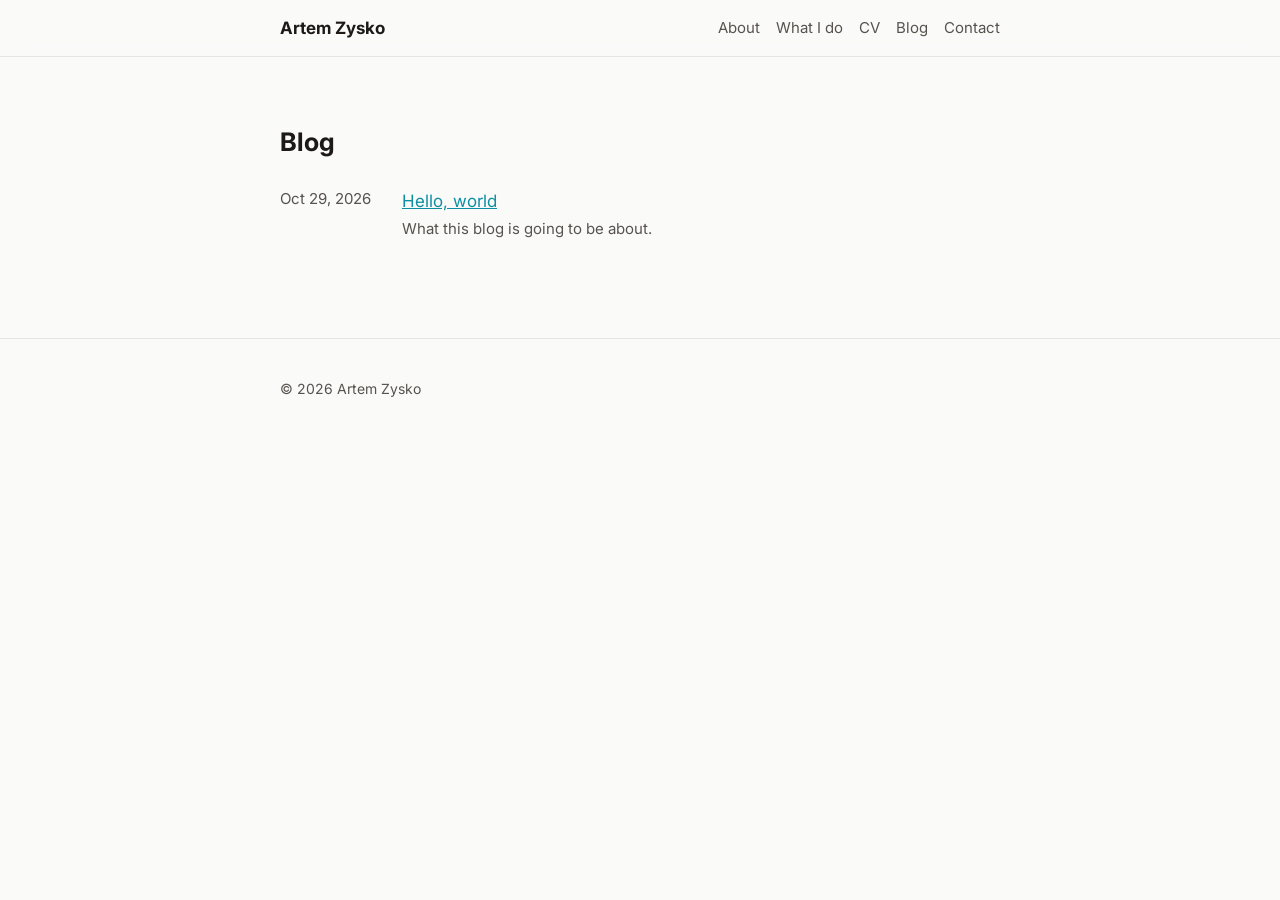
<file: blog/index.html>
<!DOCTYPE html>
<html lang="en">
<head>
    <meta charset="UTF-8">
    <meta name="viewport" content="width=device-width, initial-scale=1">
    <title>Blog · Artem Zysko</title>
    <link rel="stylesheet" href="https://fonts.googleapis.com/css2?family=Inter:wght@400;500;600;700&display=swap">
    <link rel="stylesheet" href="../styles/main.css">
</head>
<body>
    <header class="site-header">
        <div class="container header-inner">
            <a class="brand" href="../index.html">Artem Zysko</a>
            <nav class="site-nav">
                <a href="../index.html#about">About</a>
                <a href="../index.html#what-i-do">What I do</a>
                <a href="../index.html#cv">CV</a>
                <a href="index.html">Blog</a>
                <a href="../index.html#contact">Contact</a>
            </nav>
        </div>
    </header>

    <main>
        <section class="container section">
            <h1>Blog</h1>
            <!-- Add new posts at the top of this list -->
            <ul class="post-list long">
                <li>
                    <time datetime="2026-10-29">Oct 29, 2026</time>
                    <div>
                        <a href="hello-world.html">Hello, world</a>
                        <p>What this blog is going to be about.</p>
                    </div>
                </li>
            </ul>
        </section>
    </main>

    <footer class="site-footer">
        <div class="container">
            <p>&copy; 2026 Artem Zysko</p>
        </div>
    </footer>
</body>
</html>
</file>
<file: styles/main.css>
/* main.css */

:root {
    --bg: #fafaf9;
    --surface: #ffffff;
    --text: #1c1917;
    --muted: #57534e;
    --border: #e7e5e4;
    --accent: #0e8fa3;
    --accent-text: #ffffff;
    --ball-1: rgba(14, 143, 163, 0.35);
    --ball-2: rgba(46, 211, 236, 0.35);
    --ball-3: rgba(120, 113, 108, 0.25);
}

@media (prefers-color-scheme: dark) {
    :root {
        --bg: #161616;
        --surface: #202020;
        --text: #f5f5f4;
        --muted: #a8a29e;
        --border: #333333;
        --accent: #2ed3ec;
        --accent-text: #0c0c0c;
        --ball-1: rgba(46, 211, 236, 0.30);
        --ball-2: rgba(14, 143, 163, 0.40);
        --ball-3: rgba(168, 162, 158, 0.20);
    }
}

* {
    box-sizing: border-box;
}

html {
    scroll-behavior: smooth;
    scroll-padding-top: 72px; /* keep anchors clear of the sticky header */
}

body {
    margin: 0;
    background: var(--bg);
    color: var(--text);
    font-family: Inter, system-ui, -apple-system, "Segoe UI", Roboto, sans-serif;
    line-height: 1.65;
    font-size: 17px;
}

a {
    color: var(--accent);
}

h1, h2, h3 {
    line-height: 1.25;
}

.container {
    max-width: 760px;
    margin: 0 auto;
    padding: 0 20px;
}

/* Header */

.site-header {
    position: sticky;
    top: 0;
    z-index: 10;
    background: var(--bg); /* fallback for older Safari without color-mix */
    background: color-mix(in srgb, var(--bg) 85%, transparent);
    -webkit-backdrop-filter: blur(8px);
    backdrop-filter: blur(8px);
    border-bottom: 1px solid var(--border);
}

.header-inner {
    display: flex;
    align-items: center;
    justify-content: space-between;
    flex-wrap: wrap;
    gap: 4px 20px;
    min-height: 56px;
    padding-top: 8px;
    padding-bottom: 8px;
}

.brand {
    font-weight: 700;
    color: var(--text);
    text-decoration: none;
}

.site-nav {
    display: flex;
    flex-wrap: wrap;
    gap: 4px 16px;
}

.site-nav a {
    color: var(--muted);
    text-decoration: none;
    font-size: 15px;
}

.site-nav a:hover {
    color: var(--accent);
}

/* Hero with the physics canvas behind it */

.hero {
    position: relative;
    overflow: hidden;
    border-bottom: 1px solid var(--border);
}

#hero-canvas {
    position: absolute;
    inset: 0;
    display: block;
}

.hero-content {
    position: relative;
    padding-top: 64px;
    padding-bottom: 72px;
    pointer-events: none; /* let the balls behind the text be dragged */
}

.hero-content a {
    pointer-events: auto;
}

.avatar {
    width: 112px;
    height: 112px;
    border-radius: 50%;
    border: 3px solid var(--surface);
    box-shadow: 0 0 0 2px var(--accent);
    background: var(--surface);
}

.hero h1 {
    font-size: 40px;
    margin: 20px 0 8px;
}

.tagline {
    font-size: 19px;
    color: var(--muted);
    max-width: 600px;
    margin: 0 0 28px;
}

.hero-actions {
    display: flex;
    flex-wrap: wrap;
    gap: 12px;
}

.button {
    display: inline-flex;
    align-items: center;
    gap: 8px;
    padding: 10px 18px;
    border-radius: 8px;
    border: 1px solid var(--border);
    background: var(--surface);
    color: var(--text);
    text-decoration: none;
    font-weight: 500;
    transition: border-color 0.2s ease;
}

.button:hover {
    border-color: var(--accent);
}

.button.primary {
    background: var(--accent);
    border-color: var(--accent);
    color: var(--accent-text);
}

/* Sections */

.section {
    padding-top: 48px;
    padding-bottom: 8px;
}

.section h2 {
    font-size: 26px;
    margin: 0 0 16px;
}

.section h3 {
    font-size: 18px;
    margin: 28px 0 12px;
}

.cards {
    display: grid;
    grid-template-columns: repeat(auto-fit, minmax(280px, 1fr));
    gap: 16px;
}

.card {
    background: var(--surface);
    border: 1px solid var(--border);
    border-radius: 12px;
    padding: 20px;
}

.card h3 {
    margin: 0 0 8px;
}

.card h3 i {
    color: var(--accent);
    margin-right: 6px;
}

.card p {
    margin: 0 0 8px;
}

.note {
    color: var(--muted);
    font-size: 15px;
}

.timeline {
    list-style: none;
    padding: 0;
    margin: 0;
}

.timeline li {
    display: grid;
    grid-template-columns: 64px 1fr;
    gap: 12px;
    padding: 10px 0;
    border-bottom: 1px solid var(--border);
}

.timeline li:last-child {
    border-bottom: none;
}

.when {
    color: var(--muted);
    font-variant-numeric: tabular-nums;
}

.chips {
    list-style: none;
    padding: 0;
    margin: 0;
    display: flex;
    flex-wrap: wrap;
    gap: 8px;
}

.chips li {
    padding: 4px 12px;
    border: 1px solid var(--border);
    border-radius: 999px;
    background: var(--surface);
    font-size: 15px;
}

.post-list {
    list-style: none;
    padding: 0;
    margin: 0 0 16px;
}

.post-list li {
    display: grid;
    grid-template-columns: 110px 1fr;
    gap: 12px;
    padding: 8px 0;
}

.post-list time {
    color: var(--muted);
    font-size: 15px;
}

.post-list p {
    margin: 2px 0 0;
    color: var(--muted);
    font-size: 15px;
}

.contacts {
    list-style: none;
    padding: 0;
    margin: 0;
    display: flex;
    flex-wrap: wrap;
    gap: 12px 24px;
}

.contacts a {
    text-decoration: none;
    font-weight: 500;
}

.contacts i {
    width: 1.2em;
}

/* Blog post */

.post {
    padding-top: 40px;
}

.post-header h1 {
    font-size: 34px;
    margin: 4px 0 24px;
}

.post-meta {
    color: var(--muted);
    margin: 0;
}

.post-content img {
    max-width: 100%;
}

.post-content pre {
    overflow-x: auto;
    padding: 16px;
    border-radius: 8px;
    background: var(--surface);
    border: 1px solid var(--border);
}

.post-content .katex-display {
    overflow-x: auto;
    overflow-y: hidden;
}

.post-back {
    margin-top: 40px;
}

/* Footer */

.site-footer {
    margin-top: 64px;
    padding: 24px 0;
    border-top: 1px solid var(--border);
    color: var(--muted);
    font-size: 14px;
}

@media (max-width: 600px) {
    .hero h1 {
        font-size: 32px;
    }

    .post-list li {
        grid-template-columns: 1fr;
        gap: 0;
    }
}
</file>
